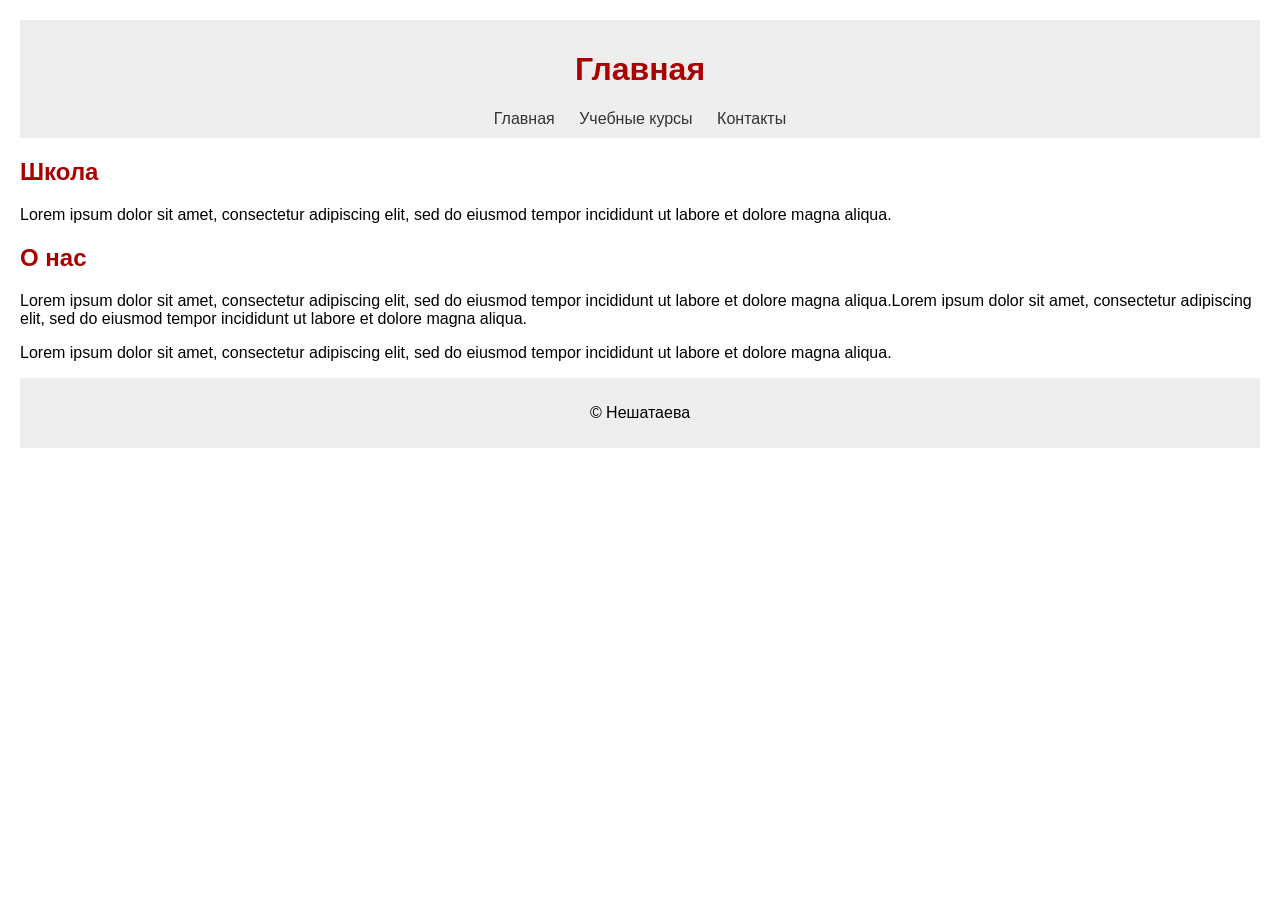
<file: index.html>
<!DOCTYPE html>
<html lang="en">
<head>
    <meta charset="UTF-8">
    <meta name="viewport" content="width=device-width, initial-scale=1.0">
    <title>Document</title>
    <link rel="stylesheet" href="style.css"/>
</head>
<body>
    <header>
        <h1>Главная</h1>
        <div>
            <a href="index.html">Главная</a>
            <a href="ucheb.html">Учебные курсы</a>
            <a href="contacs.html">Контакты</a>
        </div>
    </header>
    <main>
        <section>
            <h2>Школа</h2>
            <p>Lorem ipsum dolor sit amet, consectetur adipiscing elit, sed do eiusmod tempor incididunt ut labore et dolore magna aliqua.</p>
        </section>
        <section>
            <h2>О нас</h2>
            <p>Lorem ipsum dolor sit amet, consectetur adipiscing elit, sed do eiusmod tempor incididunt ut labore et dolore magna aliqua.Lorem ipsum dolor sit amet, consectetur adipiscing elit, sed do eiusmod tempor incididunt ut labore et dolore magna aliqua.</p>
            <p>Lorem ipsum dolor sit amet, consectetur adipiscing elit, sed do eiusmod tempor incididunt ut labore et dolore magna aliqua.</p>
        </section>
    </main>
    <footer>
        <p>© Нешатаева</p>
    </footer>
</body>
</html>
</file>
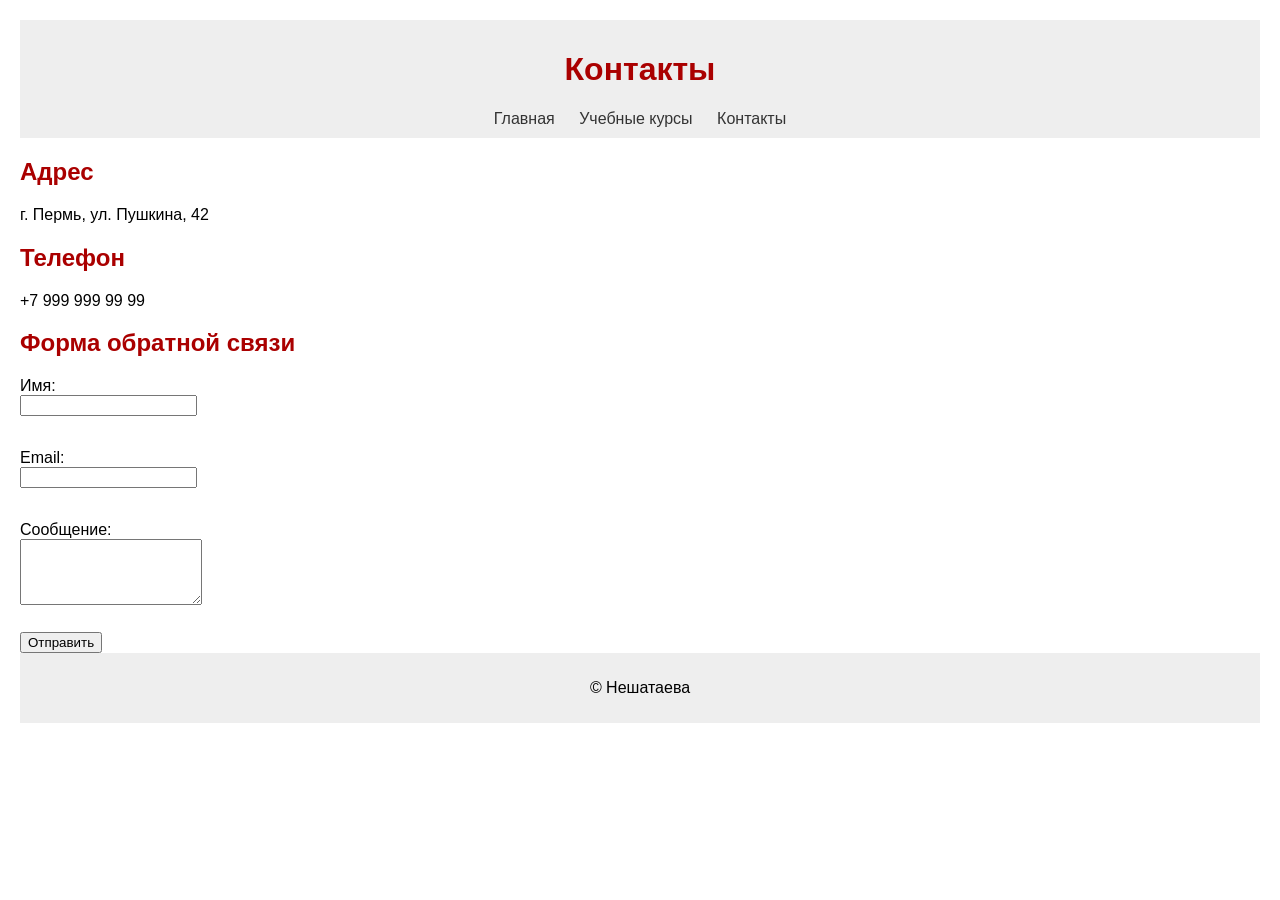
<file: contacs.html>
<!DOCTYPE html>
<html lang="ru">
<head>
    <meta charset="UTF-8"/>
    <meta name="viewport" content="width=device-width, initial-scale=1.0">
    <title>13-14</title>
    <link rel="stylesheet" href="style.css"/>
</head>
<body>
    <header>
        <h1>Контакты</h1>
        <div>
            <a href="index.html">Главная</a>
            <a href="ucheb.html">Учебные курсы</a>
            <a href="contacs.html">Контакты</a>
        </div>
    </header>
    <main>
        <section>
            <h2>Адрес</h2>
            <p>г. Пермь, ул. Пушкина, 42</p>
        </section>
        <section>
            <h2>Телефон</h2>
            <p>+7 999 999 99 99</p>
        </section>
        <section>
            <h2>Форма обратной связи</h2>
            <form action="#" method="post">
                <label>Имя:<br /><input type="text" name="name" required /></label><br />
                <label>Email:<br /><input type="email" name="email" required /></label><br />
                <label>Сообщение:<br /><textarea name="message" rows="4" required></textarea></label><br />
                <button type="submit">Отправить</button>
            </form>
        </section>
    </main>
<footer>
    <p>© Нешатаева </p>
</footer>
</body>
</html>
</file>
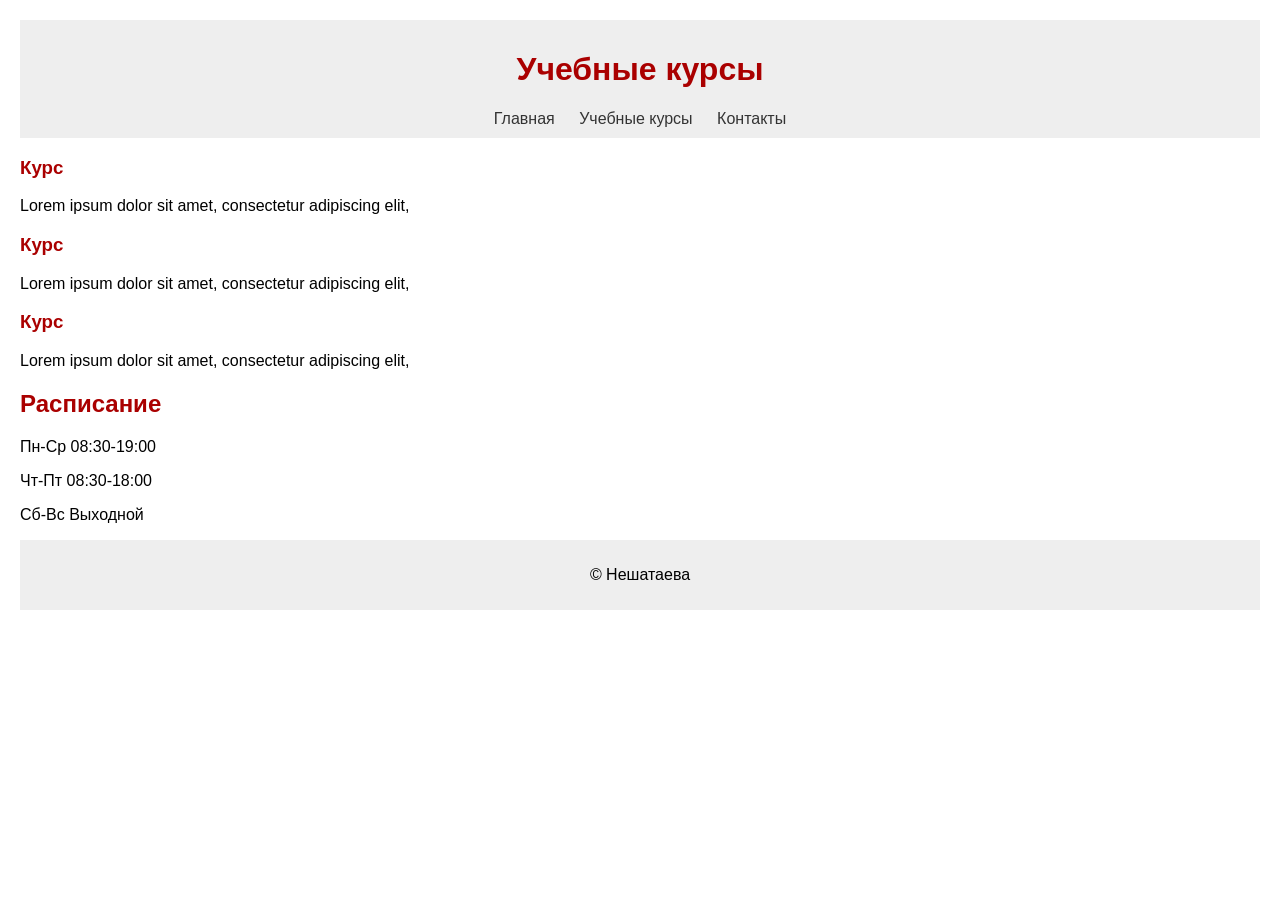
<file: ucheb.html>
<!DOCTYPE html>
<html lang="en">
<head>
    <meta charset="UTF-8">
    <meta name="viewport" content="width=device-width, initial-scale=1.0">
    <title>Document</title>
    <link rel="stylesheet" href="style.css"/>
</head>
<body>
    <header>
        <h1>Учебные курсы</h1>
        <div>
            <a href="index.html">Главная</a>
            <a href="ucheb.html">Учебные курсы</a>
            <a href="contacs.html">Контакты</a>
        </div>
    </header>
    <main>
        <section>
            <div>
                <h3>Курс</h3>
                <p>Lorem ipsum dolor sit amet, consectetur adipiscing elit,</p>
            </div>
            <div>
                <h3>Курс</h3>
                <p>Lorem ipsum dolor sit amet, consectetur adipiscing elit,</p>
            </div>
            <div>
                <h3>Курс</h3>
                <p>Lorem ipsum dolor sit amet, consectetur adipiscing elit,</p>
            </div>
        </section>
        <section>
            <h2>Расписание</h2>
            <p>Пн-Ср  08:30-19:00</p>
            <p>Чт-Пт  08:30-18:00</p>
            <p>Сб-Вс  Выходной</p>
        </section>
    </main>
    <footer>
        <p>© Нешатаева</p>
    </footer>
</body>
</html>
</file>
<file: style.css>
body {
  font-family: Arial, sans-serif;
  margin: 20px;
}
header, footer {
  background-color: #eee;
  padding: 10px;
  text-align: center;
}
div a {
  margin: 0 10px;
  text-decoration: none;
  color: #333;
}

h1, h2, h3 {
  color: #aa0000;
}

form label {
  display: block;
  margin: 10px 0 5px;
}
</file>
